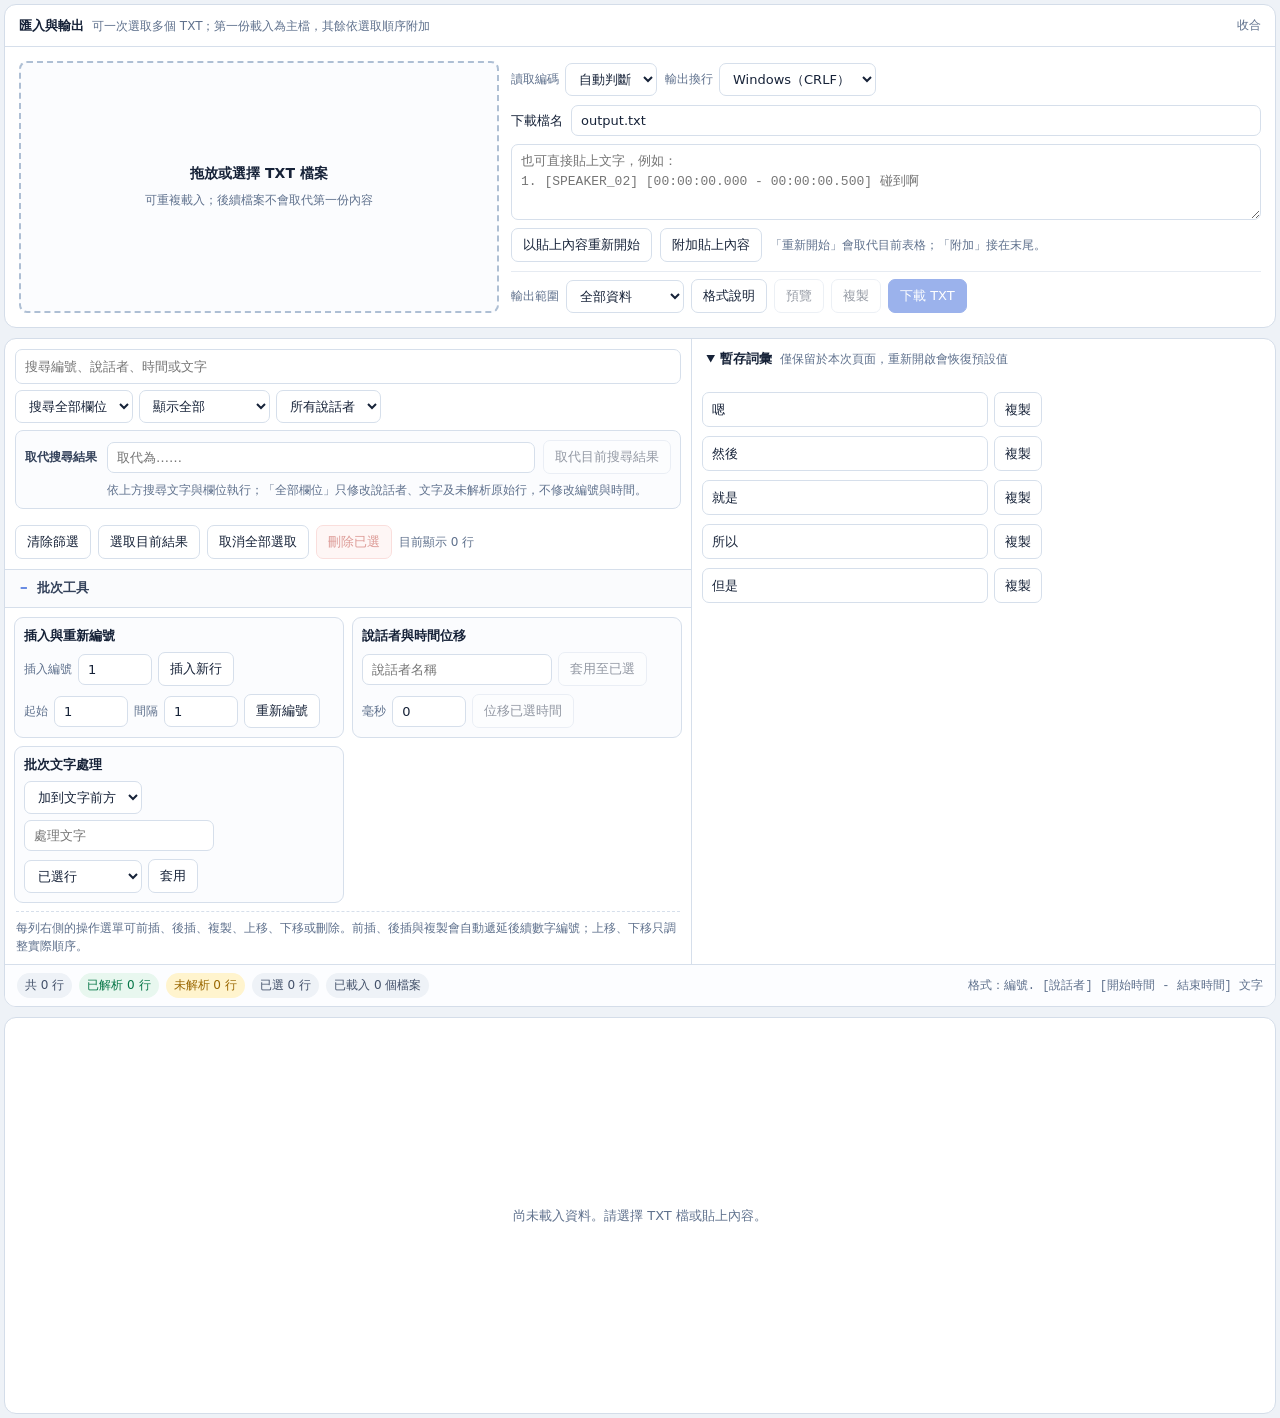
<file: 文字稿編輯工具.html>
<!DOCTYPE html>

<html lang="zh-Hant">
<head>
<meta charset="utf-8"/>
<meta content="width=device-width, initial-scale=1.0" name="viewport"/>
<title>結構化逐字稿 TXT 編輯器</title>
<style>
    :root {
      --bg: #f4f6fa;
      --panel: #ffffff;
      --text: #172033;
      --muted: #64748b;
      --line: #dbe2ea;
      --line-strong: #b7c4d4;
      --primary: #2457d6;
      --primary-hover: #1d48b6;
      --primary-soft: #e9efff;
      --danger: #b42318;
      --danger-soft: #feeceb;
      --warning: #9a6700;
      --warning-soft: #fff4ce;
      --ok: #067647;
      --ok-soft: #e8f7ef;
      --shadow: 0 8px 24px rgba(23, 32, 51, 0.07);
      --radius: 12px;
      --mono: ui-monospace, SFMono-Regular, Menlo, Consolas, "Liberation Mono", monospace;
      --sans: Inter, "Noto Sans TC", "PingFang TC", "Microsoft JhengHei", system-ui, sans-serif;
    }

    * { box-sizing: border-box; }

    body {
      margin: 0;
      background: var(--bg);
      color: var(--text);
      font-family: var(--sans);
      font-size: 14px;
    }

    button, input, select, textarea { font: inherit; }

    button {
      border: 1px solid var(--line);
      background: var(--panel);
      color: var(--text);
      border-radius: 8px;
      padding: 8px 12px;
      cursor: pointer;
      transition: border-color .15s ease, background .15s ease, transform .15s ease;
      white-space: nowrap;
    }

    button:hover:not(:disabled) {
      border-color: #aab8ca;
      background: #fbfcfe;
    }

    button:active:not(:disabled) { transform: translateY(1px); }

    button:disabled {
      opacity: .45;
      cursor: not-allowed;
    }

    button.primary {
      background: var(--primary);
      border-color: var(--primary);
      color: #fff;
    }

    button.primary:hover:not(:disabled) {
      background: var(--primary-hover);
      border-color: var(--primary-hover);
    }

    button.danger {
      color: var(--danger);
      background: var(--danger-soft);
      border-color: #f4b8b3;
    }

    input, select, textarea {
      border: 1px solid var(--line);
      border-radius: 8px;
      background: #fff;
      color: var(--text);
      padding: 8px 10px;
      outline: none;
    }

    input:focus, select:focus, textarea:focus {
      border-color: var(--primary);
      box-shadow: 0 0 0 3px rgba(36, 87, 214, .12);
    }

    input[type="number"] { width: 88px; }

    input[type="checkbox"] {
      width: 16px;
      height: 16px;
      accent-color: var(--primary);
    }

    code { font-family: var(--mono); }

    .app {
      min-height: 100vh;
      display: flex;
      flex-direction: column;
    }

    header {
      background: #10192b;
      color: #fff;
      padding: 15px 18px;
      display: flex;
      align-items: center;
      justify-content: space-between;
      gap: 16px;
    }

    header h1 {
      font-size: 20px;
      margin: 0 0 4px;
      letter-spacing: .02em;
    }

    header p {
      margin: 0;
      color: #bdc7d8;
      font-size: 13px;
    }

    .header-actions {
      display: flex;
      align-items: center;
      justify-content: flex-end;
      gap: 8px;
      flex-wrap: wrap;
    }

    .header-actions label {
      color: #dbe5f4;
      font-size: 12px;
    }

    .header-actions select {
      background: #17233a;
      color: #fff;
      border-color: #3a4965;
      padding: 7px 9px;
    }

    .header-actions button:not(.primary) {
      background: #17233a;
      color: #fff;
      border-color: #3a4965;
    }

    main {
      padding: 14px;
      display: grid;
      gap: 12px;
      flex: 1;
    }

    .panel {
      background: var(--panel);
      border: 1px solid var(--line);
      border-radius: var(--radius);
      box-shadow: var(--shadow);
    }

    details.panel > summary {
      list-style: none;
      cursor: pointer;
      padding: 13px 15px;
      display: flex;
      align-items: center;
      justify-content: space-between;
      gap: 12px;
      font-weight: 650;
      user-select: none;
    }

    details.panel > summary::-webkit-details-marker { display: none; }

    details.panel > summary::after {
      content: "展開";
      color: var(--muted);
      font-size: 12px;
      font-weight: 500;
    }

    details.panel[open] > summary::after { content: "收合"; }

    details.panel[open] > summary { border-bottom: 1px solid var(--line); }

    .summary-note {
      color: var(--muted);
      font-weight: 400;
      font-size: 12px;
      margin-left: 8px;
    }

    .import-panel {
      padding: 14px;
      display: grid;
      grid-template-columns: minmax(260px, .9fr) minmax(340px, 1.4fr);
      gap: 14px;
    }

    .dropzone {
      min-height: 142px;
      border: 2px dashed var(--line-strong);
      border-radius: 10px;
      display: flex;
      flex-direction: column;
      align-items: center;
      justify-content: center;
      text-align: center;
      padding: 18px;
      background: #fbfcfe;
      cursor: pointer;
    }

    .dropzone.dragover {
      border-color: var(--primary);
      background: var(--primary-soft);
    }

    .dropzone strong {
      font-size: 15px;
      margin-bottom: 7px;
    }

    .dropzone span {
      color: var(--muted);
      font-size: 13px;
      line-height: 1.55;
    }

    #fileInput { display: none; }

    .paste-box {
      display: flex;
      flex-direction: column;
      gap: 9px;
    }

    .paste-box textarea {
      resize: vertical;
      min-height: 82px;
      font-family: var(--mono);
      line-height: 1.5;
    }

    .row {
      display: flex;
      align-items: center;
      gap: 8px;
      flex-wrap: wrap;
    }

    .field-inline {
      display: inline-flex;
      align-items: center;
      gap: 6px;
    }

    .field-inline label,
    .toolbar label,
    .tool-card label {
      color: var(--muted);
      font-size: 12px;
    }

    .filename-input { min-width: 220px; flex: 1; }

    .command-panel { overflow: hidden; }

    .searchbar {
      padding: 12px;
      display: grid;
      grid-template-columns: minmax(230px, 1fr) auto auto auto;
      gap: 8px;
      align-items: center;
    }

    .searchbar input[type="search"] { width: 100%; }

    .match-note {
      color: var(--muted);
      font-size: 12px;
      white-space: nowrap;
      text-align: right;
    }

    .selectionbar {
      padding: 0 12px 12px;
      display: flex;
      align-items: center;
      gap: 8px;
      flex-wrap: wrap;
    }

    .drawer-row {
      border-top: 1px solid var(--line);
      display: grid;
      grid-template-columns: 1fr 1fr;
    }

    .tool-drawer + .tool-drawer { border-left: 1px solid var(--line); }

    .tool-drawer > summary {
      cursor: pointer;
      list-style: none;
      padding: 11px 13px;
      font-weight: 600;
      color: #33415a;
      background: #fafbfd;
    }

    .tool-drawer > summary::-webkit-details-marker { display: none; }
    .tool-drawer > summary::before { content: "＋"; margin-right: 7px; color: var(--primary); }
    .tool-drawer[open] > summary::before { content: "－"; }
    .tool-drawer[open] > summary { border-bottom: 1px solid var(--line); }

    .drawer-content { padding: 12px; }

    .replace-row {
      display: grid;
      grid-template-columns: minmax(180px, 1fr) auto;
      gap: 8px;
      align-items: center;
    }

    .tool-grid {
      display: grid;
      grid-template-columns: repeat(2, minmax(260px, 1fr));
      gap: 10px;
    }

    .tool-card {
      border: 1px solid var(--line);
      border-radius: 9px;
      padding: 10px;
      background: #fbfcfe;
    }

    .tool-card h3 {
      margin: 0 0 9px;
      font-size: 13px;
    }

    .tool-card .row + .row { margin-top: 8px; }

    .statusbar {
      padding: 9px 12px;
      border-top: 1px solid var(--line);
      display: flex;
      justify-content: space-between;
      align-items: center;
      gap: 12px;
      flex-wrap: wrap;
      color: var(--muted);
      font-size: 12px;
      background: #fcfdff;
    }

    .badges {
      display: flex;
      gap: 7px;
      flex-wrap: wrap;
    }

    .badge {
      padding: 4px 8px;
      border-radius: 999px;
      background: #eef2f7;
      color: #43516a;
    }

    .badge.ok { background: var(--ok-soft); color: var(--ok); }
    .badge.warn { background: var(--warning-soft); color: var(--warning); }

    .temp-words-content { padding: 12px; }

    .temp-words-grid {
      display: grid;
      grid-template-columns: repeat(5, minmax(150px, 1fr));
      gap: 9px;
    }

    .temp-word-item {
      display: flex;
      gap: 6px;
      min-width: 0;
    }

    .temp-word-item input { min-width: 0; width: 100%; }
    .temp-word-item button { padding-inline: 10px; }

    .temp-words-foot {
      margin-top: 9px;
      display: flex;
      justify-content: space-between;
      align-items: center;
      gap: 10px;
      flex-wrap: wrap;
    }

    .editor-panel {
      overflow: hidden;
      display: flex;
      flex-direction: column;
      min-height: 400px;
    }

    .table-wrap {
      overflow: auto;
      max-height: calc(100vh - 285px);
      min-height: 340px;
    }

    table {
      width: 100%;
      border-collapse: separate;
      border-spacing: 0;
      min-width: 1230px;
    }

    th, td {
      border-bottom: 1px solid var(--line);
      padding: 7px;
      vertical-align: middle;
      background: #fff;
    }

    th {
      position: sticky;
      top: 0;
      z-index: 3;
      background: #f7f9fc;
      color: #45546d;
      font-weight: 650;
      text-align: left;
      font-size: 12px;
      letter-spacing: .02em;
    }

    tbody tr:hover td { background: #fbfcff; }
    tbody tr.unparsed td { background: #fffaf0; }
    tbody tr.selected td { background: #f0f5ff; }
    td.center, th.center { text-align: center; }

    .cell-input {
      width: 100%;
      min-width: 0;
      border-color: transparent;
      background: transparent;
      padding: 7px 8px;
    }

    .cell-input:hover { border-color: var(--line); background: #fff; }
    .cell-input.number { width: 78px; font-family: var(--mono); }
    .cell-input.speaker { min-width: 130px; font-family: var(--mono); }
    .cell-input.time { min-width: 150px; font-family: var(--mono); }
    .cell-input.text { min-width: 330px; }
    .raw-input { width: 100%; font-family: var(--mono); min-width: 600px; }

    .row-action-select {
      width: 118px;
      padding: 6px 8px;
      font-size: 12px;
    }

    [hidden] { display: none !important; }

    .empty {
      min-height: 340px;
      display: flex;
      align-items: center;
      justify-content: center;
      color: var(--muted);
      text-align: center;
      padding: 30px;
    }

    dialog {
      border: 0;
      border-radius: 12px;
      box-shadow: 0 24px 60px rgba(0,0,0,.25);
      width: min(920px, calc(100vw - 28px));
      padding: 0;
    }

    dialog::backdrop { background: rgba(14, 22, 38, .55); }

    .dialog-head, .dialog-foot {
      padding: 14px 16px;
      display: flex;
      align-items: center;
      justify-content: space-between;
      gap: 10px;
    }

    .dialog-head { border-bottom: 1px solid var(--line); }
    .dialog-head h2 { margin: 0; font-size: 17px; }
    .dialog-body { padding: 14px 16px; }

    .dialog-body textarea {
      width: 100%;
      min-height: 55vh;
      resize: vertical;
      font-family: var(--mono);
      line-height: 1.55;
    }

    .dialog-foot { border-top: 1px solid var(--line); }

    .help {
      color: var(--muted);
      line-height: 1.7;
      font-size: 13px;
    }

    .help code {
      background: #f1f4f8;
      padding: 2px 5px;
      border-radius: 4px;
      color: #24324a;
    }

    .toast {
      position: fixed;
      right: 18px;
      bottom: 18px;
      background: #172033;
      color: #fff;
      padding: 10px 14px;
      border-radius: 9px;
      box-shadow: 0 12px 34px rgba(0,0,0,.24);
      opacity: 0;
      pointer-events: none;
      transform: translateY(8px);
      transition: .2s ease;
      z-index: 100;
      max-width: min(460px, calc(100vw - 36px));
    }

    .toast.show { opacity: 1; transform: translateY(0); }
    .small-note { color: var(--muted); font-size: 12px; line-height: 1.5; }

    @media (max-width: 1000px) {
      .searchbar { grid-template-columns: 1fr 1fr; }
      .match-note { text-align: left; }
      .drawer-row { grid-template-columns: 1fr; }
      .tool-drawer + .tool-drawer { border-left: 0; border-top: 1px solid var(--line); }
      .temp-words-grid { grid-template-columns: repeat(2, minmax(180px, 1fr)); }
    }

    @media (max-width: 760px) {
      header { align-items: flex-start; flex-direction: column; }
      .header-actions { justify-content: flex-start; }
      .import-panel { grid-template-columns: 1fr; }
      .tool-grid { grid-template-columns: 1fr; }
      .searchbar { grid-template-columns: 1fr; }
      .temp-words-grid { grid-template-columns: 1fr; }
      .table-wrap { max-height: none; }
      .summary-note { display: none; }
    }
  

    /* Screenshot-matched desktop layout */
    :root {
      --bg: #eef2f7;
      --panel: #ffffff;
      --text: #162238;
      --muted: #5f718d;
      --line: #d6dfeb;
      --line-strong: #aebfd4;
      --primary: #2457d6;
      --shadow: none;
      --radius: 12px;
    }

    body { font-size: 13px; background: var(--bg); }
    .legacy-header { display: none; }

    main {
      padding: 4px;
      gap: 10px;
      min-width: 980px;
    }

    .panel {
      border-radius: 12px;
      box-shadow: none;
      border-color: #d4dde9;
    }

    details.panel > summary {
      min-height: 42px;
      padding: 10px 14px;
      font-size: 13px;
      border-bottom: 1px solid var(--line);
    }

    details.panel > summary::after { content: "收合"; }
    details.panel:not([open]) > summary::after { content: "展開"; }

    .import-panel {
      padding: 14px;
      grid-template-columns: minmax(390px, .8fr) minmax(610px, 1.25fr);
      gap: 12px;
      min-height: 232px;
    }

    .dropzone {
      min-height: 205px;
      border-radius: 8px;
      background: #fbfcfe;
    }

    .dropzone strong { font-size: 14px; margin-bottom: 8px; }
    .dropzone span { font-size: 12px; }

    .paste-box { gap: 8px; min-width: 0; }
    .paste-box > .row:first-child { min-height: 36px; }
    .paste-box textarea { min-height: 76px; height: 76px; }
    .filename-input { min-width: 0; }

    button, input, select, textarea {
      border-radius: 7px;
    }

    button { padding: 7px 11px; }
    input, select, textarea { padding: 7px 9px; }

    .output-actions {
      display: flex;
      align-items: center;
      gap: 7px;
      flex-wrap: wrap;
      margin-top: 1px;
      padding-top: 7px;
      border-top: 1px solid #e6ebf2;
    }

    .output-actions label { color: var(--muted); font-size: 12px; }
    .output-actions button, .output-actions select {
      background: #fff;
      color: var(--text);
      border-color: var(--line);
    }
    .output-actions button.primary {
      background: var(--primary);
      color: #fff;
      border-color: var(--primary);
    }

    .command-panel { overflow: hidden; }
    .command-upper {
      display: grid;
      grid-template-columns: minmax(590px, 1.18fr) minmax(430px, 1fr);
      min-height: 286px;
      align-items: stretch;
    }
    .command-left {
      min-width: 0;
      border-right: 1px solid var(--line);
      overflow: hidden;
    }

    .searchbar {
      padding: 10px 10px 0;
      grid-template-columns: minmax(280px, 1fr);
      gap: 6px;
    }
    .searchbar input[type="search"] { height: 35px; }
    .searchbar select { width: auto; }
    .searchbar > select { display: inline-block; }
    .searchbar {
      display: flex;
      flex-wrap: wrap;
      align-items: center;
    }
    .searchbar input[type="search"] { flex: 1 0 100%; }

    .selectionbar { padding: 6px 10px 10px; gap: 7px; }
    .match-note { text-align: left; }

    .drawer-row {
      grid-template-columns: 1fr;
      border-top: 1px solid var(--line);
    }
    .tool-drawer + .tool-drawer {
      border-left: 0;
      border-top: 1px solid var(--line);
    }
    .tool-drawer > summary {
      min-height: 42px;
      padding: 11px 13px;
    }
    .drawer-content { padding: 10px; }
    .tool-grid { grid-template-columns: 1fr; }

    .temp-panel {
      border: 0;
      border-radius: 0;
      box-shadow: none;
      min-width: 0;
      min-height: 286px;
      max-height: none;
      overflow: visible;
    }
    .temp-panel > summary {
      padding: 11px 14px !important;
      min-height: 43px !important;
      justify-content: flex-start !important;
      font-weight: 650 !important;
    }
    .temp-panel > summary::after { display: none; }
    .temp-panel .summary-note { margin-left: 8px; }
    .temp-words-content { padding: 10px; }
    .temp-words-grid {
      grid-template-columns: minmax(220px, 340px);
      gap: 9px;
    }
    .temp-word-item input { height: 35px; }
    .temp-words-foot { display: none; }

    .statusbar {
      min-height: 42px;
      padding: 8px 12px;
      border-top: 1px solid var(--line);
    }

    .editor-panel { min-height: 395px; }
    .table-wrap { min-height: 395px; max-height: calc(100vh - 585px); }
    .empty { min-height: 395px; }

    @media (max-width: 1180px) {
      main { min-width: 0; }
      .import-panel { grid-template-columns: 1fr; }
      .command-upper { grid-template-columns: 1fr; }
      .command-left { border-right: 0; border-bottom: 1px solid var(--line); }
      .temp-panel { min-height: 0; max-height: none; }
      .temp-words-grid { grid-template-columns: repeat(2, minmax(180px, 1fr)); }
      .temp-words-foot { display: flex; }
    }


    /* 搜尋、取代與批次工具的緊湊版配置 */
    .command-upper { min-height: 0; }
    .command-left { display: flex; flex-direction: column; }

    .replace-inline {
      margin: 7px 10px 10px;
      padding: 9px;
      border: 1px solid var(--line);
      border-radius: 8px;
      background: #fbfcfe;
      display: grid;
      grid-template-columns: auto minmax(260px, 1fr);
      gap: 7px 10px;
      align-items: center;
    }
    .replace-inline-label {
      color: #33415a;
      font-size: 12px;
      font-weight: 650;
      white-space: nowrap;
    }
    .replace-inline .replace-row {
      grid-template-columns: minmax(220px, 1fr) auto;
      width: 100%;
    }
    .replace-inline .replace-note {
      grid-column: 2;
      margin: 0;
    }

    .drawer-row { border-top: 1px solid var(--line); }
    .tool-drawer > summary { min-height: 38px; padding: 9px 12px; }
    .tool-drawer .drawer-content { padding: 9px; }
    .tool-grid {
      grid-template-columns: repeat(3, minmax(0, 1fr));
      gap: 8px;
      align-items: stretch;
    }
    .tool-card {
      padding: 9px;
      min-width: 0;
    }
    .tool-card h3 { margin-bottom: 7px; }
    .tool-card .row {
      gap: 6px;
      flex-wrap: wrap;
    }
    .tool-card input[type="number"] { width: 74px; }
    .tool-card input[type="text"],
    .tool-card select { min-width: 0; max-width: 100%; }
    .batch-note {
      margin: 8px 2px 0;
      padding-top: 7px;
      border-top: 1px dashed var(--line);
    }

    @media (max-width: 1450px) {
      .tool-grid { grid-template-columns: repeat(2, minmax(0, 1fr)); }
    }
    @media (max-width: 1180px) {
      .replace-inline { grid-template-columns: 1fr; }
      .replace-inline .replace-note { grid-column: 1; }
      .tool-grid { grid-template-columns: repeat(2, minmax(0, 1fr)); }
    }
    @media (max-width: 760px) {
      .replace-inline .replace-row { grid-template-columns: 1fr; }
      .tool-grid { grid-template-columns: 1fr; }
    }
    /* Embedded editor: keep the transcript visible; advanced tools remain available. */
    .live-embedded { --primary:#096b60; --primary-hover:#075c52; --primary-soft:#e4f3ef; --shadow:none; }
    .live-embedded .legacy-header { display:none; }
    .live-embedded .app { max-width:none; padding:12px; }
    .live-embedded .command-upper { grid-template-columns:minmax(0,1fr); }
    .live-embedded .temp-panel { border-top:1px solid var(--line); min-height:0; }
    .live-embedded .searchbar { grid-template-columns:minmax(200px,1fr) 150px 150px 150px; }
    .live-embedded .table-wrap { max-height:none; overflow:auto; }
    .live-embedded body { font-size:15px; background:#f4f7f7; }
    .live-embedded main { min-width:0; align-content:start; }
    .live-embedded details.panel:not([open]) { padding-bottom:0; }
    .live-embedded details.panel > summary { min-height:48px; font-size:14px; }
    .live-embedded button,.live-embedded select { min-height:40px; font-size:14px; }
    .live-embedded .cell-input { font-size:16px; min-height:44px; }
    .live-embedded td { padding:8px; }
    .live-embedded input[type=checkbox] { width:18px; height:18px; }
    .live-embedded input:focus-visible,.live-embedded button:focus-visible,.live-embedded summary:focus-visible { outline:2px solid var(--primary); outline-offset:2px; }
    @media(prefers-reduced-motion:reduce) { button { transition:none; } }
</style>
</head>
<body>
<div class="app">
<header class="legacy-header">
<div>
<h1>結構化逐字稿 TXT 編輯器</h1>
<p>單機離線處理；第一份檔案為主，之後載入的檔案接續附加。</p>
</div>
</header>
<main>
<details class="panel" open="">
<summary class="import-summary">
<span>匯入與輸出<span class="summary-note">可一次選取多個 TXT；第一份載入為主檔，其餘依選取順序附加</span></span>
</summary>
<div class="import-panel">
<label class="dropzone" for="fileInput" id="dropzone">
<strong>拖放或選擇 TXT 檔案</strong>
<span id="fileLabel">可重複載入；後續檔案不會取代第一份內容</span>
<input accept=".txt,text/plain" id="fileInput" multiple="" type="file"/>
</label>
<div class="paste-box">
<div class="row">
<span class="field-inline">
<label for="encoding">讀取編碼</label>
<select id="encoding">
<option value="auto">自動判斷</option>
<option value="utf-8">UTF-8</option>
<option value="big5">Big5</option>
</select>
</span>
<span class="field-inline">
<label for="lineEnding">輸出換行</label>
<select id="lineEnding">
<option value="crlf">Windows（CRLF）</option>
<option value="lf">Unix（LF）</option>
</select>
</span>
</div>
<div class="row">
<label for="fileNameInput">下載檔名</label>
<input class="filename-input" id="fileNameInput" type="text" value="output.txt"/>
</div>
<textarea id="pasteInput" placeholder="也可直接貼上文字，例如：
1. [SPEAKER_02] [00:00:00.000 - 00:00:00.500] 碰到啊"></textarea>
<div class="row">
<button id="parsePasteBtn">以貼上內容重新開始</button>
<button id="appendPasteBtn">附加貼上內容</button>
<span class="small-note">「重新開始」會取代目前表格；「附加」接在末尾。</span>
</div>
<div class="output-actions">
<label for="outputScope">輸出範圍</label>
<select id="outputScope">
<option value="all">全部資料</option>
<option value="selected">已選行</option>
<option value="visible">目前篩選結果</option>
</select>
<button id="helpBtn">格式說明</button>
<button id="previewBtn">預覽</button>
<button id="copyBtn">複製</button>
<button class="primary" id="downloadBtn">下載 TXT</button>
</div></div>
</div>
</details>
<section class="panel command-panel"><div class="command-upper"><div class="command-left"><div class="searchbar">
<input id="searchInput" placeholder="搜尋編號、說話者、時間或文字" type="search"/>
<select aria-label="搜尋欄位" id="searchField">
<option value="all">搜尋全部欄位</option>
<option value="text">只搜尋文字</option>
<option value="speaker">只搜尋說話者</option>
</select>
<select aria-label="資料篩選" id="filterMode">
<option value="all">顯示全部</option>
<option value="parsed">只顯示已解析</option>
<option value="unparsed">只顯示未解析</option>
<option value="selected">只顯示已選行</option>
<option value="emptyText">只顯示空白文字</option>
</select>
<select aria-label="說話者篩選" id="speakerFilter">
<option value="">所有說話者</option>
</select>
</div><div class="replace-inline"><div class="replace-inline-label">取代搜尋結果</div><div class="replace-row">
<input id="replaceInput" placeholder="取代為……" type="text"/>
<button id="replaceAllBtn">取代目前搜尋結果</button>
</div><p class="small-note replace-note">依上方搜尋文字與欄位執行；「全部欄位」只修改說話者、文字及未解析原始行，不修改編號與時間。</p></div><div class="selectionbar">
<button id="clearSearchBtn">清除篩選</button>
<button id="selectAllBtn">選取目前結果</button>
<button id="selectNoneBtn">取消全部選取</button>
<button class="danger" id="deleteSelectedBtn">刪除已選</button>
<span class="match-note" id="matchNote">目前顯示 0 行</span>
</div><div class="drawer-row">

<details class="tool-drawer" open="">
<summary>批次工具</summary>
<div class="drawer-content">
<div class="tool-grid">
<section class="tool-card">
<h3>插入與重新編號</h3>
<div class="row">
<label for="insertRowNumber">插入編號</label>
<input id="insertRowNumber" min="0" step="1" type="number" value="1"/>
<button id="addRowBtn">插入新行</button>
</div>
<div class="row">
<label for="renumberStart">起始</label>
<input id="renumberStart" min="0" step="1" type="number" value="1"/>
<label for="renumberStep">間隔</label>
<input id="renumberStep" min="1" step="1" type="number" value="1"/>
<button id="renumberBtn">重新編號</button>
</div>
</section>
<section class="tool-card">
<h3>說話者與時間位移</h3>
<div class="row">
<input id="batchSpeaker" list="speakerList" placeholder="說話者名稱" type="text"/>
<datalist id="speakerList"></datalist>
<button id="setSpeakerBtn">套用至已選</button>
</div>
<div class="row">
<label for="shiftMs">毫秒</label>
<input id="shiftMs" step="100" type="number" value="0"/>
<button id="shiftTimeBtn">位移已選時間</button>
</div>
</section>
<section class="tool-card">
<h3>批次文字處理</h3>
<div class="row">
<select id="batchTextAction">
<option value="prefix">加到文字前方</option>
<option value="suffix">加到文字後方</option>
<option value="remove">移除指定文字</option>
<option value="trim">移除前後空白</option>
<option value="collapse">合併連續空白</option>
</select>
<input id="batchTextValue" placeholder="處理文字" type="text"/>
</div>
<div class="row">
<select id="batchTextScope">
<option value="selected">已選行</option>
<option value="visible">目前篩選結果</option>
</select>
<button id="applyBatchTextBtn">套用</button>
</div>
</section>

</div><p class="small-note batch-note">每列右側的操作選單可前插、後插、複製、上移、下移或刪除。前插、後插與複製會自動遞延後續數字編號；上移、下移只調整實際順序。</p>
</div>
</details>
</div></div><details class="temp-panel" open="">
<summary>
<span>暫存詞彙<span class="summary-note">僅保留於本次頁面，重新開啟會恢復預設值</span></span>
</summary>
<div class="temp-words-content">
<div class="temp-words-grid" id="tempWordsGrid"></div>
<div class="temp-words-foot">
<span class="small-note">點「複製」後自行貼到需要的位置。</span>
<button id="resetTempWordsBtn">恢復預設詞彙</button>
</div>
</div>
</details></div>
<div class="statusbar">
<div class="badges">
<span class="badge" id="totalBadge">共 0 行</span>
<span class="badge ok" id="parsedBadge">已解析 0 行</span>
<span class="badge warn" id="unparsedBadge">未解析 0 行</span>
<span class="badge" id="selectedBadge">已選 0 行</span>
<span class="badge" id="fileBadge">已載入 0 個檔案</span>
</div>
<div>格式：<code>編號. [說話者] [開始時間 - 結束時間] 文字</code></div>
</div>
</section>
<section class="panel editor-panel">
<div class="table-wrap" id="tableWrap">
<div class="empty" id="emptyState">尚未載入資料。請選擇 TXT 檔或貼上內容。</div>
<table hidden="" id="editorTable">
<thead>
<tr>
<th class="center" style="width:44px;"><input id="masterCheck" title="選取目前顯示的行" type="checkbox"/></th>
<th style="width:96px;">句型編號</th>
<th style="width:160px;">說話者</th>
<th style="width:174px;">開始時間</th>
<th style="width:174px;">結束時間</th>
<th>文字內容／原始行</th>
<th class="center" style="width:138px;">操作</th>
</tr>
</thead>
<tbody id="editorBody"></tbody>
</table>
</div>
</section>
</main>
</div>
<dialog id="previewDialog">
<div class="dialog-head">
<h2>TXT 輸出預覽</h2>
<button id="closePreviewBtn">關閉</button>
</div>
<div class="dialog-body">
<textarea id="previewText" spellcheck="false"></textarea>
<p class="help">預覽內容可直接修改。「套用預覽內容」只適用於輸出範圍為全部資料時；部分範圍預覽不會覆寫表格。</p>
</div>
<div class="dialog-foot">
<span class="small-note" id="previewStats"></span>
<div class="row">
<button id="applyPreviewBtn">套用預覽內容</button>
<button class="primary" id="downloadPreviewBtn">下載此預覽</button>
</div>
</div>
</dialog>
<dialog id="helpDialog">
<div class="dialog-head">
<h2>格式與匯入說明</h2>
<button id="closeHelpBtn">關閉</button>
</div>
<div class="dialog-body help">
<p>工具識別格式：<code>1. [SPEAKER_02] [00:00:00.000 - 00:00:00.500] 碰到啊</code></p>
<p>可接受編號前後空白、時間碼左右空白，以及沒有句型編號的行。未符合格式的內容會以「未解析原始行」保留並原樣輸出。</p>
<p>第一份載入的 TXT 是主檔，決定預設下載檔名。之後選取、拖入或再次載入的 TXT 會依順序接在現有內容下方，不會取代第一份資料，也不會自動重新編號。</p>
<p>所有操作只在目前瀏覽器頁面執行，不使用 localStorage，也不會上傳檔案。</p>
</div>
</dialog>
<div class="toast" id="toast"></div>
<script>
    "use strict";

    const defaultTempWords = ["嗯", "然後", "就是", "所以", "但是"];

    const state = {
      rows: [],
      fileName: "output.txt",
      search: "",
      searchField: "all",
      filterMode: "all",
      speakerFilter: "",
      tempWords: [...defaultTempWords],
      importedFiles: []
    };

    const pattern = /^\s*(?:(\d+)\.\s*)?\[([^\]]+)\]\s*\[\s*(\d{1,4}:\d{2}:\d{2}\.\d{3})\s*-\s*(\d{1,4}:\d{2}:\d{2}\.\d{3})\s*\]\s*(.*)$/;
    const $ = (id) => document.getElementById(id);

    const els = {
      fileInput: $("fileInput"), fileLabel: $("fileLabel"), dropzone: $("dropzone"),
      encoding: $("encoding"), lineEnding: $("lineEnding"), fileNameInput: $("fileNameInput"),
      pasteInput: $("pasteInput"), parsePasteBtn: $("parsePasteBtn"), appendPasteBtn: $("appendPasteBtn"),
      outputScope: $("outputScope"), helpBtn: $("helpBtn"), previewBtn: $("previewBtn"), copyBtn: $("copyBtn"), downloadBtn: $("downloadBtn"),
      searchInput: $("searchInput"), searchField: $("searchField"), filterMode: $("filterMode"), speakerFilter: $("speakerFilter"),
      clearSearchBtn: $("clearSearchBtn"), selectAllBtn: $("selectAllBtn"), selectNoneBtn: $("selectNoneBtn"), deleteSelectedBtn: $("deleteSelectedBtn"), matchNote: $("matchNote"),
      replaceInput: $("replaceInput"), replaceAllBtn: $("replaceAllBtn"),
      insertRowNumber: $("insertRowNumber"), addRowBtn: $("addRowBtn"), renumberStart: $("renumberStart"), renumberStep: $("renumberStep"), renumberBtn: $("renumberBtn"),
      batchSpeaker: $("batchSpeaker"), speakerList: $("speakerList"), setSpeakerBtn: $("setSpeakerBtn"), shiftMs: $("shiftMs"), shiftTimeBtn: $("shiftTimeBtn"),
      batchTextAction: $("batchTextAction"), batchTextValue: $("batchTextValue"), batchTextScope: $("batchTextScope"), applyBatchTextBtn: $("applyBatchTextBtn"),
      totalBadge: $("totalBadge"), parsedBadge: $("parsedBadge"), unparsedBadge: $("unparsedBadge"), selectedBadge: $("selectedBadge"), fileBadge: $("fileBadge"),
      tableWrap: $("tableWrap"), emptyState: $("emptyState"), editorTable: $("editorTable"), editorBody: $("editorBody"), masterCheck: $("masterCheck"),
      tempWordsGrid: $("tempWordsGrid"), resetTempWordsBtn: $("resetTempWordsBtn"),
      previewDialog: $("previewDialog"), closePreviewBtn: $("closePreviewBtn"), previewText: $("previewText"), previewStats: $("previewStats"), applyPreviewBtn: $("applyPreviewBtn"), downloadPreviewBtn: $("downloadPreviewBtn"),
      helpDialog: $("helpDialog"), closeHelpBtn: $("closeHelpBtn"), toast: $("toast")
    };

    function uid() {
      return Math.random().toString(36).slice(2) + Date.now().toString(36);
    }

    function parseLine(line) {
      const match = line.match(pattern);
      if (!match) return { id: uid(), parsed: false, selected: false, raw: line };
      return {
        id: uid(), parsed: true, selected: false,
        number: match[1] === undefined ? "" : match[1],
        speaker: match[2].trim(), start: match[3], end: match[4], text: match[5] || ""
      };
    }

    function splitLines(text) {
      const normalized = String(text).replace(/^\uFEFF/, "").replace(/\r\n?/g, "\n");
      const lines = normalized.split("\n");
      if (lines.length > 1 && lines.at(-1) === "") lines.pop();
      return lines;
    }

    function parseRows(text) {
      return splitLines(text).map(parseLine);
    }

    function setRowsFromText(text, append = false) {
      const rows = parseRows(text);
      state.rows = append ? state.rows.concat(rows) : rows;
      render();
      toast(`${append ? "已附加" : "已解析"} ${rows.length} 行`);
    }

    function outputLine(row) {
      if (!row.parsed) return row.raw ?? "";
      const prefix = String(row.number ?? "").trim() === "" ? "" : `${String(row.number).trim()}. `;
      return `${prefix}[${row.speaker ?? ""}] [${row.start ?? ""} - ${row.end ?? ""}] ${row.text ?? ""}`.trimEnd();
    }

    function getOutputText(rows = state.rows) {
      const ending = els.lineEnding.value === "lf" ? "\n" : "\r\n";
      return rows.map(outputLine).join(ending);
    }

    function normalizedNumber(row) {
      if (!row?.parsed || String(row.number ?? "").trim() === "") return null;
      const number = Number(row.number);
      return Number.isFinite(number) ? number : null;
    }

    function rowSearchText(row, field) {
      if (!row.parsed) return field === "speaker" ? "" : String(row.raw ?? "");
      if (field === "text") return String(row.text ?? "");
      if (field === "speaker") return String(row.speaker ?? "");
      return `${row.number ?? ""} ${row.speaker ?? ""} ${row.start ?? ""} ${row.end ?? ""} ${row.text ?? ""}`;
    }

    function passesNonSearchFilters(row) {
      if (state.filterMode === "parsed" && !row.parsed) return false;
      if (state.filterMode === "unparsed" && row.parsed) return false;
      if (state.filterMode === "selected" && !row.selected) return false;
      if (state.filterMode === "emptyText") {
        const value = row.parsed ? row.text : row.raw;
        if (String(value ?? "").trim() !== "") return false;
      }
      if (state.speakerFilter && (!row.parsed || row.speaker !== state.speakerFilter)) return false;
      return true;
    }

    function getVisibleEntries() {
      const query = state.search.trim().toLocaleLowerCase("zh-Hant");
      const entries = [];
      state.rows.forEach((row, index) => {
        if (!passesNonSearchFilters(row)) return;
        if (query && !rowSearchText(row, state.searchField).toLocaleLowerCase("zh-Hant").includes(query)) return;
        entries.push({ row, index });
      });
      return entries;
    }

    function getVisibleRows() {
      return getVisibleEntries().map((entry) => entry.row);
    }

    function getScopedRows() {
      if (els.outputScope.value === "selected") return state.rows.filter((row) => row.selected);
      if (els.outputScope.value === "visible") return getVisibleRows();
      return state.rows;
    }

    function escapeHtml(value) {
      return String(value ?? "")
        .replace(/&/g, "&amp;")
        .replace(/</g, "&lt;")
        .replace(/>/g, "&gt;")
        .replace(/"/g, "&quot;")
        .replace(/'/g, "&#039;");
    }

    function copyText(text, successMessage = "已複製到剪貼簿") {
      if (!text) {
        toast("沒有可複製的內容");
        return;
      }
      const fallback = () => {
        const textarea = document.createElement("textarea");
        textarea.value = text;
        textarea.style.position = "fixed";
        textarea.style.opacity = "0";
        document.body.appendChild(textarea);
        textarea.select();
        document.execCommand("copy");
        textarea.remove();
        toast(successMessage);
      };
      if (navigator.clipboard?.writeText) {
        navigator.clipboard.writeText(text).then(() => toast(successMessage)).catch(fallback);
      } else {
        fallback();
      }
    }

    function renderTempWords() {
      els.tempWordsGrid.innerHTML = state.tempWords.map((word, index) => `
        <div class="temp-word-item">
          <input class="temp-word-input" data-index="${index}" value="${escapeHtml(word)}" aria-label="暫存詞彙 ${index + 1}" />
          <button class="copy-temp-word" data-index="${index}">複製</button>
        </div>`).join("");
    }

    function getSpeakerCounts() {
      const counts = new Map();
      state.rows.forEach((row) => {
        if (!row.parsed || !String(row.speaker ?? "").trim()) return;
        counts.set(row.speaker, (counts.get(row.speaker) || 0) + 1);
      });
      return [...counts.entries()].sort((a, b) => a[0].localeCompare(b[0], "zh-Hant", { numeric: true }));
    }

    function updateSpeakerControls() {
      const counts = getSpeakerCounts();
      const current = state.speakerFilter;
      els.speakerFilter.innerHTML = `<option value="">所有說話者</option>` + counts.map(([name, count]) =>
        `<option value="${escapeHtml(name)}">${escapeHtml(name)}（${count}）</option>`
      ).join("");
      if (counts.some(([name]) => name === current)) els.speakerFilter.value = current;
      else {
        state.speakerFilter = "";
        els.speakerFilter.value = "";
      }
      els.speakerList.innerHTML = counts.map(([name]) => `<option value="${escapeHtml(name)}"></option>`).join("");
    }

    function rowMarkup({row, index}) {
        const selectedClass = row.selected ? " selected" : "";
        const commonActions = `
          <option value="">選擇操作…</option>
          <option value="insert-before">前插新行</option>
          <option value="insert-after">後插新行</option>
          <option value="duplicate">複製並插入</option>
          <option value="move-up">上移一行</option>
          <option value="move-down">下移一行</option>
          <option value="delete">刪除此行</option>`;

        if (!row.parsed) {
          return `<tr class="unparsed${selectedClass}" data-id="${row.id}">
            <td class="center"><input class="row-check" type="checkbox" data-index="${index}" ${row.selected ? "checked" : ""}></td>
            <td colspan="4"><span class="badge warn">未解析原始行</span></td>
            <td><input class="raw-input" data-field="raw" data-index="${index}" value="${escapeHtml(row.raw)}"></td>
            <td class="center"><select class="row-action-select" data-index="${index}">
              <option value="">選擇操作…</option>
              <option value="parse">再次解析</option>
              <option value="insert-before">前插新行</option>
              <option value="insert-after">後插新行</option>
              <option value="duplicate">複製並插入</option>
              <option value="move-up">上移一行</option>
              <option value="move-down">下移一行</option>
              <option value="delete">刪除此行</option>
            </select></td>
          </tr>`;
        }

        return `<tr class="${selectedClass.trim()}" data-id="${row.id}">
          <td class="center"><input class="row-check" type="checkbox" data-index="${index}" ${row.selected ? "checked" : ""}></td>
          <td><input class="cell-input number" data-field="number" data-index="${index}" type="number" min="0" step="1" value="${escapeHtml(row.number)}"></td>
          <td><input class="cell-input speaker" data-field="speaker" data-index="${index}" value="${escapeHtml(row.speaker)}"></td>
          <td><input class="cell-input time" data-field="start" data-index="${index}" value="${escapeHtml(row.start)}"></td>
          <td><input class="cell-input time" data-field="end" data-index="${index}" value="${escapeHtml(row.end)}"></td>
          <td><input class="cell-input text" data-field="text" data-index="${index}" value="${escapeHtml(row.text)}"></td>
          <td class="center"><select class="row-action-select" data-index="${index}">${commonActions}</select></td>
        </tr>`;

    }

    function render() {
      updateSpeakerControls();
      const visibleEntries = getVisibleEntries();
      els.emptyState.hidden = state.rows.length > 0;
      els.editorTable.hidden = state.rows.length === 0;

      if (state.rows.length === 0) {
        els.editorBody.innerHTML = "";
        updateStats(visibleEntries);
        return;
      }

      els.editorBody.innerHTML = visibleEntries.map(rowMarkup).join("");

      const selectedVisible = visibleEntries.filter(({ row }) => row.selected).length;
      els.masterCheck.checked = visibleEntries.length > 0 && selectedVisible === visibleEntries.length;
      els.masterCheck.indeterminate = selectedVisible > 0 && selectedVisible < visibleEntries.length;
      updateStats(visibleEntries);
    }

    function updateStats(visibleEntries = getVisibleEntries()) {
      const parsed = state.rows.filter((row) => row.parsed).length;
      const selected = state.rows.filter((row) => row.selected).length;
      const unparsed = state.rows.length - parsed;
      const scopedCount = getScopedRows().length;

      els.totalBadge.textContent = `共 ${state.rows.length} 行`;
      els.parsedBadge.textContent = `已解析 ${parsed} 行`;
      els.unparsedBadge.textContent = `未解析 ${unparsed} 行`;
      els.selectedBadge.textContent = `已選 ${selected} 行`;
      els.fileBadge.textContent = `已載入 ${state.importedFiles.length} 個檔案`;
      els.matchNote.textContent = `目前顯示 ${visibleEntries.length} 行${state.search.trim() ? `；搜尋「${state.search.trim()}」` : ""}`;

      els.deleteSelectedBtn.disabled = selected === 0;
      els.setSpeakerBtn.disabled = selected === 0;
      els.shiftTimeBtn.disabled = selected === 0;
      els.previewBtn.disabled = scopedCount === 0;
      els.copyBtn.disabled = scopedCount === 0;
      els.downloadBtn.disabled = scopedCount === 0;
      els.replaceAllBtn.disabled = !state.search.trim() || visibleEntries.length === 0;
    }

    function toast(message) {
      els.toast.textContent = message;
      els.toast.classList.add("show");
      clearTimeout(toast.timer);
      toast.timer = setTimeout(() => els.toast.classList.remove("show"), 1900);
    }

    function decodeArrayBuffer(buffer, mode) {
      if (mode === "utf-8") return new TextDecoder("utf-8").decode(buffer);
      if (mode === "big5") return new TextDecoder("big5").decode(buffer);
      const bytes = new Uint8Array(buffer);
      if (bytes.length >= 3 && bytes[0] === 0xEF && bytes[1] === 0xBB && bytes[2] === 0xBF) return new TextDecoder("utf-8").decode(buffer);
      try {
        return new TextDecoder("utf-8", { fatal: true }).decode(buffer);
      } catch (_) {
        try {
          return new TextDecoder("big5", { fatal: true }).decode(buffer);
        } catch (_) {
          return new TextDecoder("utf-8").decode(buffer);
        }
      }
    }

    function baseFileName(name) {
      return String(name || "output.txt").replace(/\.txt$/i, "");
    }

    function refreshFileLabel() {
      if (!state.importedFiles.length) {
        els.fileLabel.textContent = "可重複載入；後續檔案不會取代第一份內容";
        return;
      }
      const totalSize = state.importedFiles.reduce((sum, file) => sum + file.size, 0);
      const primary = state.importedFiles[0].name;
      const appended = state.importedFiles.length - 1;
      els.fileLabel.textContent = `${primary}${appended ? ` ＋ ${appended} 個附加檔案` : ""} · ${(totalSize / 1024).toFixed(1)} KB`;
    }

    async function loadFiles(fileList) {
      const files = Array.from(fileList || []);
      if (!files.length) return;
      let loaded = 0;
      let addedRows = 0;
      const startingEmpty = state.rows.length === 0;

      for (let index = 0; index < files.length; index++) {
        const file = files[index];
        try {
          const buffer = await file.arrayBuffer();
          const text = decodeArrayBuffer(buffer, els.encoding.value);
          const rows = parseRows(text);
          const shouldReplace = startingEmpty && index === 0;
          state.rows = shouldReplace ? rows : state.rows.concat(rows);
          if (shouldReplace && state.importedFiles.length === 0) {
            state.fileName = `${baseFileName(file.name)}_edited.txt`;
            els.fileNameInput.value = state.fileName;
          }
          state.importedFiles.push({ name: file.name, size: file.size });
          loaded++;
          addedRows += rows.length;
        } catch (_) {
          toast(`無法讀取 ${file.name}，請確認編碼`);
        }
      }

      refreshFileLabel();
      render();
      if (loaded) toast(`已載入 ${loaded} 個檔案，共加入 ${addedRows} 行；後續內容已接在末尾`);
    }

    function sanitizeFileName(name) {
      const cleaned = String(name || "output.txt").trim().replace(/[\\/:*?"<>|]/g, "_");
      if (!cleaned) return "output.txt";
      return /\.txt$/i.test(cleaned) ? cleaned : `${cleaned}.txt`;
    }

    function downloadText(text, fileName = state.fileName) {
      const blob = new Blob(["\uFEFF", text], { type: "text/plain;charset=utf-8" });
      const url = URL.createObjectURL(blob);
      const link = document.createElement("a");
      link.href = url;
      link.download = sanitizeFileName(fileName);
      document.body.appendChild(link);
      link.click();
      link.remove();
      setTimeout(() => URL.revokeObjectURL(url), 1000);
      toast("已產生 TXT 檔");
    }

    function timeToMs(value) {
      const match = String(value).trim().match(/^(\d{1,4}):(\d{2}):(\d{2})\.(\d{3})$/);
      if (!match) return null;
      const [, h, m, s, ms] = match.map(Number);
      if (m > 59 || s > 59) return null;
      return (((h * 60 + m) * 60 + s) * 1000 + ms);
    }

    function msToTime(value) {
      const total = Math.max(0, Math.round(value));
      const ms = total % 1000;
      const totalSeconds = Math.floor(total / 1000);
      const seconds = totalSeconds % 60;
      const totalMinutes = Math.floor(totalSeconds / 60);
      const minutes = totalMinutes % 60;
      const hours = Math.floor(totalMinutes / 60);
      return [String(hours).padStart(2, "0"), String(minutes).padStart(2, "0"), String(seconds).padStart(2, "0")].join(":") + "." + String(ms).padStart(3, "0");
    }

    function shiftNumbersFrom(threshold, delta) {
      state.rows.forEach((row) => {
        const number = normalizedNumber(row);
        if (number !== null && number >= threshold) row.number = number + delta;
      });
    }

    function getRowContext(insertIndex) {
      const previousParsed = [...state.rows.slice(0, insertIndex)].reverse().find((row) => row.parsed);
      const nextParsed = state.rows.slice(insertIndex).find((row) => row.parsed);
      const anchorTime = previousParsed?.end || nextParsed?.start || "00:00:00.000";
      return {
        speaker: previousParsed?.speaker || nextParsed?.speaker || "SPEAKER_01",
        start: anchorTime,
        end: anchorTime
      };
    }

    function createBlankRow(number, insertIndex) {
      return { id: uid(), parsed: true, selected: false, number, ...getRowContext(insertIndex), text: "" };
    }

    function focusRow(rowId) {
      requestAnimationFrame(() => {
        const rowElement = els.editorBody.querySelector(`[data-id="${rowId}"]`);
        rowElement?.scrollIntoView({ block: "center" });
        rowElement?.querySelector('[data-field="text"]')?.focus();
      });
    }

    function insertAtNumber(targetNumber) {
      let insertIndex = state.rows.findIndex((row) => {
        const number = normalizedNumber(row);
        return number !== null && number >= targetNumber;
      });
      if (insertIndex === -1) insertIndex = state.rows.length;
      shiftNumbersFrom(targetNumber, 1);
      const newRow = createBlankRow(targetNumber, insertIndex);
      state.rows.splice(insertIndex, 0, newRow);
      render();
      focusRow(newRow.id);
      toast(`已插入編號 ${targetNumber}；後續編號已遞延`);
    }

    function deriveInsertNumber(index, position) {
      const row = state.rows[index];
      const current = normalizedNumber(row);
      if (current !== null) return position === "before" ? current : current + 1;
      const previous = [...state.rows.slice(0, position === "before" ? index : index + 1)].reverse().find((item) => normalizedNumber(item) !== null);
      const previousNumber = normalizedNumber(previous);
      return previousNumber === null ? 1 : previousNumber + 1;
    }

    function insertRelative(index, position) {
      const insertIndex = position === "before" ? index : index + 1;
      const number = deriveInsertNumber(index, position);
      shiftNumbersFrom(number, 1);
      const newRow = createBlankRow(number, insertIndex);
      state.rows.splice(insertIndex, 0, newRow);
      render();
      focusRow(newRow.id);
      toast(`已在目前行${position === "before" ? "前" : "後"}插入新行`);
    }

    function duplicateRow(index) {
      const source = state.rows[index];
      if (!source) return;
      const copy = JSON.parse(JSON.stringify(source));
      copy.id = uid();
      copy.selected = false;
      const number = normalizedNumber(source);
      if (number !== null) {
        shiftNumbersFrom(number + 1, 1);
        copy.number = number + 1;
      }
      state.rows.splice(index + 1, 0, copy);
      render();
      focusRow(copy.id);
      toast("已複製此行並插入下方");
    }

    function moveRow(index, delta) {
      const target = index + delta;
      if (target < 0 || target >= state.rows.length) {
        toast(delta < 0 ? "已在最上方" : "已在最下方");
        return;
      }
      [state.rows[index], state.rows[target]] = [state.rows[target], state.rows[index]];
      const movedId = state.rows[target].id;
      render();
      focusRow(movedId);
      toast(delta < 0 ? "已上移一行" : "已下移一行");
    }

    function executeRowAction(index, action) {
      const row = state.rows[index];
      if (!row || !action) return;
      if (action === "insert-before") insertRelative(index, "before");
      else if (action === "insert-after") insertRelative(index, "after");
      else if (action === "duplicate") duplicateRow(index);
      else if (action === "move-up") moveRow(index, -1);
      else if (action === "move-down") moveRow(index, 1);
      else if (action === "delete") {
        state.rows.splice(index, 1);
        render();
        toast("已刪除此行");
      } else if (action === "parse") {
        if (row.parsed) return;
        const parsed = parseLine(row.raw);
        parsed.selected = row.selected;
        state.rows[index] = parsed;
        render();
        toast(parsed.parsed ? "此行已解析" : "此行仍不符合格式");
      }
    }

    function countOccurrences(text, query) {
      if (!query) return 0;
      const source = String(text ?? "").toLocaleLowerCase("zh-Hant");
      const needle = query.toLocaleLowerCase("zh-Hant");
      let count = 0;
      let position = 0;
      while ((position = source.indexOf(needle, position)) !== -1) {
        count++;
        position += Math.max(needle.length, 1);
      }
      return count;
    }

    function replaceInsensitive(text, query, replacement) {
      if (!query) return String(text ?? "");
      const escaped = query.replace(/[.*+?^${}()|[\]\\]/g, "\\$&");
      return String(text ?? "").replace(new RegExp(escaped, "gi"), replacement);
    }

    function replaceCurrentResults() {
      const query = state.search.trim();
      if (!query) {
        toast("請先輸入搜尋文字");
        return;
      }
      const visibleRows = getVisibleRows();
      const visibleIds = new Set(visibleRows.map((row) => row.id));
      const replacement = els.replaceInput.value;
      let changes = 0;

      state.rows.forEach((row) => {
        if (!visibleIds.has(row.id)) return;
        if (!row.parsed) {
          if (state.searchField !== "speaker") {
            changes += countOccurrences(row.raw, query);
            row.raw = replaceInsensitive(row.raw, query, replacement);
          }
          return;
        }
        if (state.searchField === "text") {
          changes += countOccurrences(row.text, query);
          row.text = replaceInsensitive(row.text, query, replacement);
        } else if (state.searchField === "speaker") {
          changes += countOccurrences(row.speaker, query);
          row.speaker = replaceInsensitive(row.speaker, query, replacement);
        } else {
          changes += countOccurrences(row.speaker, query) + countOccurrences(row.text, query);
          row.speaker = replaceInsensitive(row.speaker, query, replacement);
          row.text = replaceInsensitive(row.text, query, replacement);
        }
      });

      render();
      toast(changes ? `已取代 ${changes} 處` : "沒有可取代的內容");
    }

    function applyBatchText() {
      const scope = els.batchTextScope.value;
      const targets = scope === "visible" ? getVisibleRows() : state.rows.filter((row) => row.selected);
      if (!targets.length) {
        toast(scope === "visible" ? "目前篩選結果沒有資料" : "尚未選取資料");
        return;
      }
      const action = els.batchTextAction.value;
      const value = els.batchTextValue.value;
      if (["prefix", "suffix", "remove"].includes(action) && value === "") {
        toast("請輸入要處理的文字");
        return;
      }
      let changed = 0;
      targets.forEach((row) => {
        const field = row.parsed ? "text" : "raw";
        const original = String(row[field] ?? "");
        let next = original;
        if (action === "prefix") next = value + original;
        if (action === "suffix") next = original + value;
        if (action === "remove") next = original.split(value).join("");
        if (action === "trim") next = original.trim();
        if (action === "collapse") next = original.replace(/[\s\u3000]+/g, " ").trim();
        if (next !== original) {
          row[field] = next;
          changed++;
        }
      });
      render();
      toast(`已處理 ${changed} 行`);
    }

    els.fileInput.addEventListener("change", async (event) => {
      await loadFiles(event.target.files);
      event.target.value = "";
    });

    ["dragenter", "dragover"].forEach((name) => {
      els.dropzone.addEventListener(name, (event) => {
        event.preventDefault();
        els.dropzone.classList.add("dragover");
      });
    });

    ["dragleave", "drop"].forEach((name) => {
      els.dropzone.addEventListener(name, (event) => {
        event.preventDefault();
        els.dropzone.classList.remove("dragover");
      });
    });

    els.dropzone.addEventListener("drop", (event) => loadFiles(event.dataTransfer.files));

    els.parsePasteBtn.addEventListener("click", () => {
      if (!els.pasteInput.value) return toast("貼上區目前沒有內容");
      state.importedFiles = [];
      refreshFileLabel();
      state.fileName = "output_edited.txt";
      els.fileNameInput.value = state.fileName;
      setRowsFromText(els.pasteInput.value, false);
    });

    els.appendPasteBtn.addEventListener("click", () => {
      if (!els.pasteInput.value) return toast("貼上區目前沒有內容");
      setRowsFromText(els.pasteInput.value, true);
    });

    els.fileNameInput.addEventListener("input", () => { state.fileName = els.fileNameInput.value; });

    els.searchInput.addEventListener("input", () => {
      state.search = els.searchInput.value;
      render();
    });
    els.searchField.addEventListener("change", () => { state.searchField = els.searchField.value; render(); });
    els.filterMode.addEventListener("change", () => { state.filterMode = els.filterMode.value; render(); });
    els.speakerFilter.addEventListener("change", () => { state.speakerFilter = els.speakerFilter.value; render(); });

    els.clearSearchBtn.addEventListener("click", () => {
      state.search = "";
      state.searchField = "all";
      state.filterMode = "all";
      state.speakerFilter = "";
      els.searchInput.value = "";
      els.searchField.value = "all";
      els.filterMode.value = "all";
      render();
    });

    els.selectAllBtn.addEventListener("click", () => {
      const visibleIds = new Set(getVisibleRows().map((row) => row.id));
      state.rows.forEach((row) => { if (visibleIds.has(row.id)) row.selected = true; });
      render();
    });

    els.selectNoneBtn.addEventListener("click", () => {
      state.rows.forEach((row) => row.selected = false);
      render();
    });

    els.deleteSelectedBtn.addEventListener("click", () => {
      const count = state.rows.filter((row) => row.selected).length;
      if (!count) return;
      state.rows = state.rows.filter((row) => !row.selected);
      render();
      toast(`已刪除 ${count} 行`);
    });

    els.masterCheck.addEventListener("change", () => {
      const visibleIds = new Set(getVisibleRows().map((row) => row.id));
      state.rows.forEach((row) => { if (visibleIds.has(row.id)) row.selected = els.masterCheck.checked; });
      render();
    });

    els.replaceAllBtn.addEventListener("click", replaceCurrentResults);

    els.addRowBtn.addEventListener("click", () => {
      const targetNumber = Number(els.insertRowNumber.value);
      if (!Number.isInteger(targetNumber) || targetNumber < 0) return toast("請輸入有效的插入編號");
      insertAtNumber(targetNumber);
    });

    els.renumberBtn.addEventListener("click", () => {
      const start = Number(els.renumberStart.value);
      const step = Number(els.renumberStep.value);
      if (!Number.isFinite(start) || !Number.isFinite(step) || step <= 0) return toast("請輸入有效的起始編號與間隔");
      const selectedParsed = state.rows.filter((row) => row.selected && row.parsed);
      const targets = selectedParsed.length ? selectedParsed : state.rows.filter((row) => row.parsed);
      targets.forEach((row, index) => row.number = start + index * step);
      render();
      toast(`已重新編號 ${targets.length} 行`);
    });

    els.setSpeakerBtn.addEventListener("click", () => {
      const value = els.batchSpeaker.value.trim();
      if (!value) return toast("請輸入說話者名稱");
      const targets = state.rows.filter((row) => row.selected && row.parsed);
      targets.forEach((row) => row.speaker = value);
      render();
      toast(`已修改 ${targets.length} 行的說話者`);
    });

    els.shiftTimeBtn.addEventListener("click", () => {
      const delta = Number(els.shiftMs.value);
      if (!Number.isFinite(delta)) return toast("請輸入有效的毫秒數");
      const targets = state.rows.filter((row) => row.selected && row.parsed);
      let changed = 0;
      let invalid = 0;
      targets.forEach((row) => {
        const start = timeToMs(row.start);
        const end = timeToMs(row.end);
        if (start === null || end === null) {
          invalid++;
          return;
        }
        row.start = msToTime(start + delta);
        row.end = msToTime(end + delta);
        changed++;
      });
      render();
      toast(invalid ? `已位移 ${changed} 行；${invalid} 行時間格式無效` : `已位移 ${changed} 行`);
    });

    els.batchTextAction.addEventListener("change", () => {
      els.batchTextValue.disabled = ["trim", "collapse"].includes(els.batchTextAction.value);
    });
    els.applyBatchTextBtn.addEventListener("click", applyBatchText);

    els.editorBody.addEventListener("input", (event) => {
      const field = event.target.dataset.field;
      const index = Number(event.target.dataset.index);
      if (!field || !state.rows[index]) return;
      state.rows[index][field] = event.target.value;
    });

    els.editorBody.addEventListener("change", (event) => {
      const index = Number(event.target.dataset.index);
      if (event.target.classList.contains("row-check")) {
        if (!state.rows[index]) return;
        state.rows[index].selected = event.target.checked;
        render();
        return;
      }
      if (event.target.classList.contains("row-action-select")) {
        const action = event.target.value;
        event.target.value = "";
        executeRowAction(index, action);
        return;
      }
      if (event.target.dataset.field === "speaker" || (event.target.dataset.field && (state.search || state.filterMode !== "all" || state.speakerFilter))) render();
      else updateStats();
    });

    els.tempWordsGrid.addEventListener("input", (event) => {
      if (!event.target.classList.contains("temp-word-input")) return;
      state.tempWords[Number(event.target.dataset.index)] = event.target.value;
    });

    els.tempWordsGrid.addEventListener("click", (event) => {
      if (!event.target.classList.contains("copy-temp-word")) return;
      const word = state.tempWords[Number(event.target.dataset.index)];
      if (!word) return toast("此暫存詞彙是空白的");
      copyText(word, `已複製「${word}」`);
    });

    els.resetTempWordsBtn.addEventListener("click", () => {
      state.tempWords = [...defaultTempWords];
      renderTempWords();
      toast("已恢復預設詞彙");
    });

    els.outputScope.addEventListener("change", () => updateStats());

    els.previewBtn.addEventListener("click", () => {
      const rows = getScopedRows();
      const text = getOutputText(rows);
      els.previewText.value = text;
      const scopeLabel = els.outputScope.options[els.outputScope.selectedIndex].text;
      els.previewStats.textContent = `${scopeLabel} · ${rows.length} 行 · ${text.length.toLocaleString()} 個字元`;
      els.applyPreviewBtn.disabled = els.outputScope.value !== "all";
      els.previewDialog.showModal();
    });

    els.closePreviewBtn.addEventListener("click", () => els.previewDialog.close());

    els.applyPreviewBtn.addEventListener("click", () => {
      if (els.outputScope.value !== "all") return;
      setRowsFromText(els.previewText.value, false);
      els.previewDialog.close();
      toast("預覽內容已套用");
    });

    els.downloadPreviewBtn.addEventListener("click", () => downloadText(els.previewText.value, state.fileName));
    els.copyBtn.addEventListener("click", () => copyText(getOutputText(getScopedRows())));
    els.downloadBtn.addEventListener("click", () => downloadText(getOutputText(getScopedRows()), state.fileName));

    els.lineEnding.addEventListener("change", () => {
      if (els.previewDialog.open) els.previewText.value = getOutputText(getScopedRows());
    });

    els.helpBtn.addEventListener("click", () => els.helpDialog.showModal());
    els.closeHelpBtn.addEventListener("click", () => els.helpDialog.close());


    // Same-origin embedding only. Standalone use retains the original file workflow.
    const liveSeen = new Set();
    window.transcriptBridge = {
      snapshot() { return {text: getOutputText(), seen: [...liveSeen]}; },
      reset(text = "", seen = []) {
        liveSeen.clear();
        seen.forEach(id => liveSeen.add(id));
        state.rows = text ? parseRows(text) : [];
        state.search = ""; state.filterMode = "all"; state.speakerFilter = "";
        els.searchInput.value = ""; els.filterMode.value = "all"; els.speakerFilter.value = "";
        render();
      },
      append(segments) {
        const first = state.rows.length;
        let number = state.rows.reduce((max, row) => Math.max(max, normalizedNumber(row) || 0), 0);
        for (const segment of segments) {
          if (liveSeen.has(segment.id)) continue;
          liveSeen.add(segment.id);
          state.rows.push({id: uid(), parsed: true, selected: false, number: ++number,
            speaker: segment.speaker || "待標註", start: msToTime(segment.start * 1000),
            end: msToTime(segment.end * 1000), text: segment.text});
        }
        // Append DOM nodes only: never replace an existing input or interrupt IME.
        const added = getVisibleEntries().filter(entry => entry.index >= first);
        els.editorBody.insertAdjacentHTML("beforeend", added.map(rowMarkup).join(""));
        els.emptyState.hidden = state.rows.length > 0;
        els.editorTable.hidden = state.rows.length === 0;
        updateStats();
        return state.rows.length - first;
      }
    };
    if (window.parent !== window && location.pathname === "/live/editor") {
      document.documentElement.classList.add("live-embedded");
      document.querySelectorAll("details").forEach(element => element.open = false);
      const outputActions = document.querySelector(".output-actions");
      document.querySelector("main").prepend(outputActions);
      const command = document.querySelector(".command-panel");
      const advanced = document.createElement("details");
      advanced.className = "panel";
      const summary = document.createElement("summary");
      summary.textContent = "搜尋、取代與批次工具";
      command.replaceWith(advanced);
      advanced.append(summary, command);
      els.emptyState.textContent = "確認後的語句會自動加入這裡。也可展開「匯入與輸出」載入既有 TXT。";
      document.querySelectorAll("p").forEach(p => {
        if (p.textContent.includes("不使用 localStorage")) p.textContent =
          "即時工作台會將修改自動儲存到本機工作資料夾，不使用雲端。獨立開啟本工具時，請自行下載儲存。";
      });
      for (const type of ["input", "change", "click"]) document.addEventListener(type, () => {
        window.parent.postMessage({type: "editor-dirty"}, location.origin);
      });
    }
    renderTempWords();
    render();
  </script>
</body>
</html>
</file>
